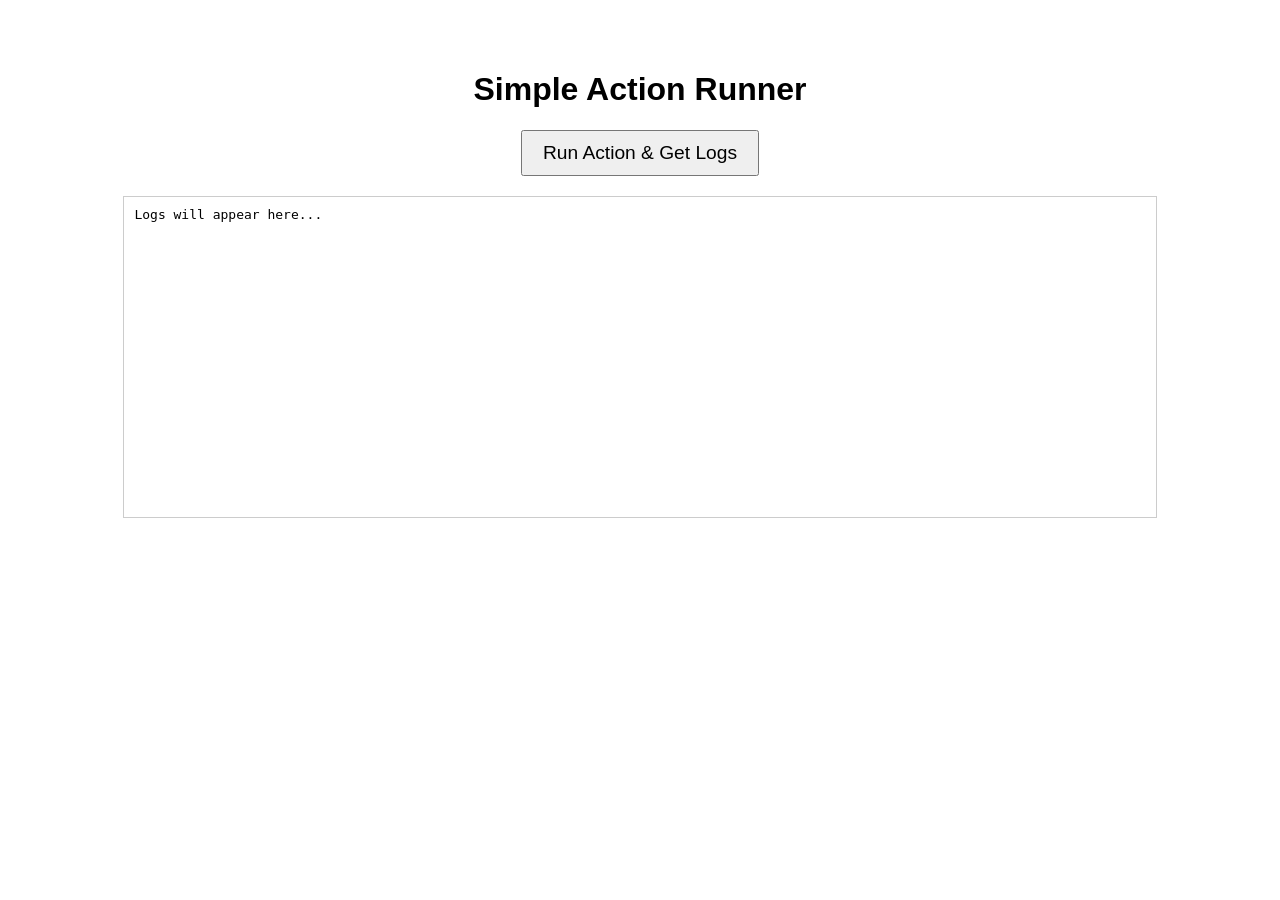
<file: pepperLife/html/simple_index.html>
<!DOCTYPE html>
<html lang="en">
<head>
    <meta charset="UTF-8">
    <meta name="viewport" content="width=device-width, initial-scale=1.0">
    <title>Simple Button</title>
    <style>
        body { font-family: sans-serif; display: flex; flex-direction: column; align-items: center; margin-top: 50px; }
        button { font-size: 1.2em; padding: 10px 20px; }
        #logs { margin-top: 20px; width: 80%; height: 300px; border: 1px solid #ccc; overflow-y: scroll; white-space: pre-wrap; font-family: monospace; padding: 10px; }
    </style>
</head>
<body>

    <h1>Simple Action Runner</h1>
    <button id="actionButton">Run Action & Get Logs</button>
    <div id="logs">Logs will appear here...</div>

    <script>
        document.getElementById('actionButton').addEventListener('click', () => {
            const logDiv = document.getElementById('logs');
            logDiv.textContent = 'Requesting action...\n';

            fetch('/run-action')
                .then(response => response.text())
                .then(text => {
                    logDiv.textContent += text;
                })
                .catch(error => {
                    logDiv.textContent += 'Error: ' + error;
                });
        });
    </script>

</body>
</html>
</file>
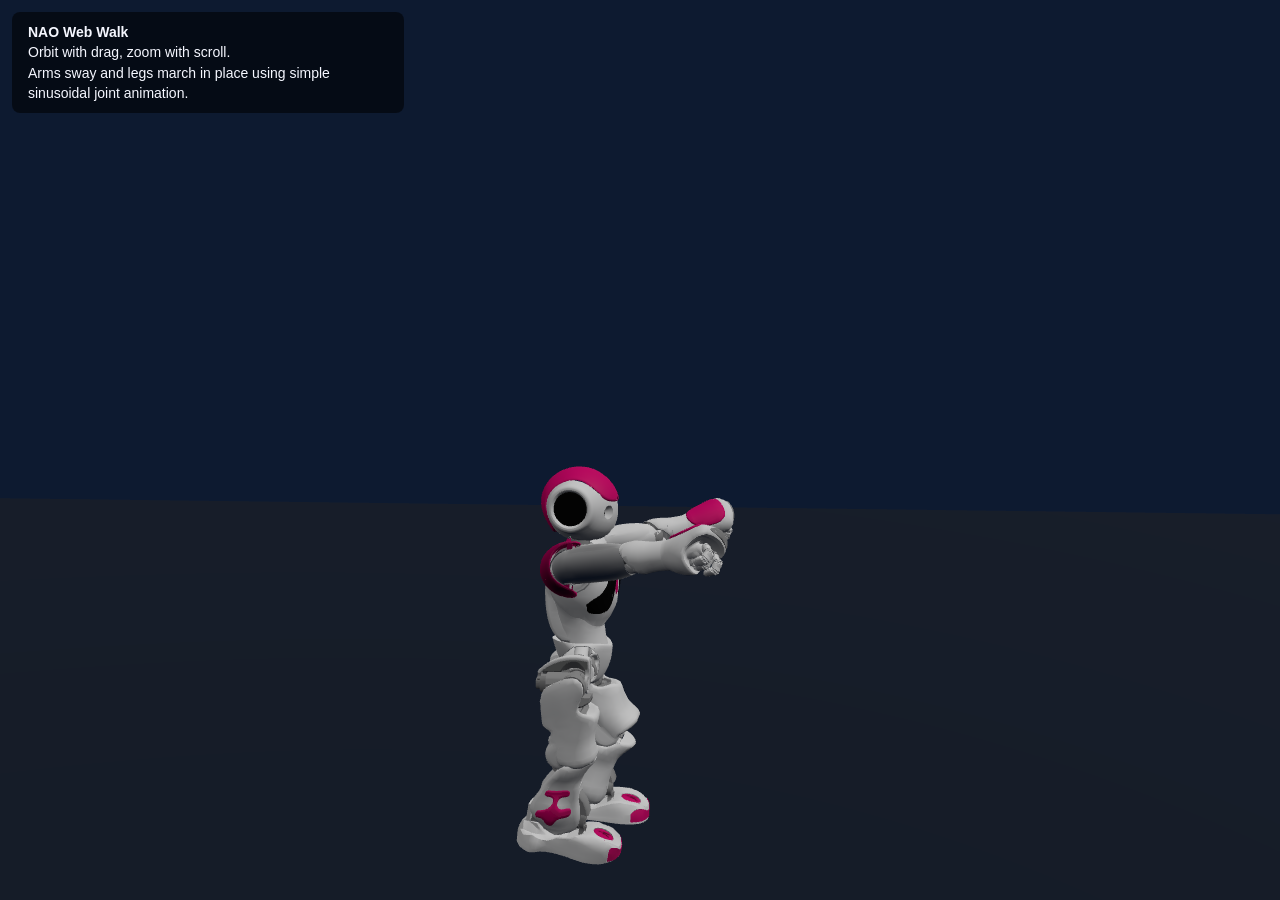
<file: pepperLife/html/modeles3D/nao/nao.html>
<!DOCTYPE html>
<html lang="en">
<head>
  <meta charset="utf-8" />
  <title>NAO Web Walk Demo</title>
  <style>
    html, body {
      margin: 0;
      height: 100%;
      overflow: hidden;
      background: #081423;
      color: #f5f7ff;
      font-family: Arial, sans-serif;
    }
    #info {
      position: absolute;
      top: 12px;
      left: 12px;
      max-width: 360px;
      padding: 10px 16px;
      border-radius: 8px;
      background: rgba(0, 0, 0, 0.55);
      font-size: 14px;
      line-height: 1.45;
    }
    canvas {
      display: block;
    }
  </style>
</head>
<body>
  <div id="info">
    <strong>NAO Web Walk</strong><br />
    Orbit with drag, zoom with scroll.<br />
    Arms sway and legs march in place using simple sinusoidal joint animation.
  </div>
  <script type="importmap">
    {
      "imports": {
        "three": "../../vendor/three/build/three.module.js",
        "three/examples/jsm/controls/OrbitControls.js": "../../vendor/three/examples/jsm/controls/OrbitControls.js",
        "three/examples/jsm/loaders/GLTFLoader.js": "../../vendor/three/examples/jsm/loaders/GLTFLoader.js"
      }
    }
  </script>
  <script type="module">
    import * as THREE from 'three';
    import { OrbitControls } from 'three/examples/jsm/controls/OrbitControls.js';
    import { GLTFLoader } from 'three/examples/jsm/loaders/GLTFLoader.js';

    const renderer = new THREE.WebGLRenderer({ antialias: true });
    renderer.setPixelRatio(window.devicePixelRatio || 1);
    renderer.setSize(window.innerWidth, window.innerHeight);
    if ('outputColorSpace' in renderer) {
      renderer.outputColorSpace = THREE.SRGBColorSpace;
    } else if ('outputEncoding' in renderer) {
      renderer.outputEncoding = THREE.sRGBEncoding;
    }
    document.body.appendChild(renderer.domElement);

    const scene = new THREE.Scene();
    scene.background = new THREE.Color(0x0d1a30);

    const camera = new THREE.PerspectiveCamera(45, window.innerWidth / window.innerHeight, 0.1, 100);
    camera.position.set(1.6, 1.1, 2.1);

    const controls = new OrbitControls(camera, renderer.domElement);
    controls.target.set(0.0, 0.7, 0.0);
    controls.update();

    scene.add(new THREE.HemisphereLight(0xffffff, 0x1b2435, 0.92));

    const dirLight = new THREE.DirectionalLight(0xffffff, 0.85);
    dirLight.position.set(2.3, 3.0, 1.4);
    scene.add(dirLight);

    const ground = new THREE.Mesh(
      new THREE.PlaneGeometry(10, 10),
      new THREE.MeshStandardMaterial({ color: 0x162235, roughness: 0.92, metalness: 0.0 })
    );
    ground.rotation.x = -Math.PI / 2;
    ground.position.y = -0.01;
    scene.add(ground);

    const loader = new GLTFLoader();
    const jointConfigs = [
      // Arms & head
      { name: 'LShoulderPitch_link', axis: new THREE.Vector3(1, 0, 0), amplitude: 0.45, phase: Math.PI, speed: 0.95 },
      { name: 'RShoulderPitch_link', axis: new THREE.Vector3(1, 0, 0), amplitude: 0.45, phase: 0, speed: 0.95 },
      { name: 'LShoulderRoll_link', axis: new THREE.Vector3(0, 0, 1), amplitude: 0.28, phase: Math.PI / 2, speed: 1.05, offset: 0.08 },
      { name: 'RShoulderRoll_link', axis: new THREE.Vector3(0, 0, 1), amplitude: 0.28, phase: -Math.PI / 2, speed: 1.05, offset: -0.08 },
      { name: 'LElbowYaw_link', axis: new THREE.Vector3(0, 0, 1), amplitude: 0.25, phase: Math.PI / 3, speed: 1.2 },
      { name: 'RElbowYaw_link', axis: new THREE.Vector3(0, 0, 1), amplitude: 0.25, phase: -Math.PI / 3, speed: 1.2 },
      { name: 'LElbowRoll_link', axis: new THREE.Vector3(0, 0, 1), amplitude: 0.35, phase: Math.PI / 2, speed: 1.1, offset: -0.15 },
      { name: 'RElbowRoll_link', axis: new THREE.Vector3(0, 0, 1), amplitude: 0.35, phase: -Math.PI / 2, speed: 1.1, offset: 0.15 },
      { name: 'HeadYaw_link', axis: new THREE.Vector3(0, 1, 0), amplitude: 0.35, phase: 0, speed: 0.6 },
      { name: 'HeadPitch_link', axis: new THREE.Vector3(1, 0, 0), amplitude: 0.2, phase: Math.PI / 2, speed: 0.75, offset: 0.05 },
      // Legs
      { name: 'LHipPitch_link', axis: new THREE.Vector3(0, 0, 1), amplitude: 0.30, phase: 0, speed: 1.6, invert: true, offset: 0.1 },
      { name: 'RHipPitch_link', axis: new THREE.Vector3(0, 0, 1), amplitude: 0.30, phase: Math.PI, speed: 1.6, invert: true, offset: 0.1 },
      { name: 'LKneePitch_link', axis: new THREE.Vector3(0, 0, 1), amplitude: 0.45, phase: 0, speed: 1.6, baseOffset: 0.3, clampPositive: true },
      { name: 'RKneePitch_link', axis: new THREE.Vector3(0, 0, 1), amplitude: 0.45, phase: Math.PI, speed: 1.6, baseOffset: 0.3, clampPositive: true, invertClamp: true },
      { name: 'LAnklePitch_link', axis: new THREE.Vector3(0, 0, 1), amplitude: 0.22, phase: Math.PI, speed: 1.6, offset: -0.1 },
      { name: 'RAnklePitch_link', axis: new THREE.Vector3(0, 0, 1), amplitude: 0.22, phase: 0, speed: 1.6, offset: -0.1 }
    ];

    const clock = new THREE.Clock();
    const jointState = new Map();

    function createController(node, axis) {
      if (!node) return null;
      return {
        object: node,
        initial: node.quaternion.clone(),
        axis: axis.clone().normalize()
      };
    }

    function applyController(ctrl, angle) {
      if (!ctrl) return;
      ctrl.object.quaternion.copy(ctrl.initial);
      const delta = new THREE.Quaternion().setFromAxisAngle(ctrl.axis, angle);
      ctrl.object.quaternion.multiply(delta);
    }

    loader.load(
      'nao.glb',
      (gltf) => {
        const modelRoot = new THREE.Group();
        modelRoot.name = 'NAORoot';
        modelRoot.add(gltf.scene);
        scene.add(modelRoot);

        gltf.scene.rotation.set(-Math.PI / 2, 0, 0);
        gltf.scene.updateMatrixWorld(true);

        const bbox = new THREE.Box3().setFromObject(gltf.scene);
        const center = bbox.getCenter(new THREE.Vector3());
        const size = bbox.getSize(new THREE.Vector3());
        gltf.scene.position.sub(center);
        gltf.scene.position.y += size.y * 0.5;

        const focusY = Math.max(size.y * 0.45, 0.6);
        controls.target.set(0, focusY, 0);
        controls.update();

        const maxDim = Math.max(size.x, size.y, size.z, 0.6);
        const fov = camera.fov * (Math.PI / 180);
        const cameraDistance = maxDim / Math.tan(fov / 2) + 0.2;
        camera.position.set(0.2, focusY + size.y * 0.15, cameraDistance);
        camera.lookAt(controls.target);

        const nodeLookup = new Map();
        gltf.scene.traverse((obj) => {
          if (obj.name) {
            const list = nodeLookup.get(obj.name) || [];
            list.push(obj);
            nodeLookup.set(obj.name, list);
          }
        });

        jointConfigs.forEach((cfg) => {
          const nodes = nodeLookup.get(cfg.name);
          if (!nodes || !nodes.length) return;
          const controller = createController(nodes[0], cfg.axis);
          if (!controller) return;
      jointState.set(cfg.name, {
        controller,
        amplitude: cfg.amplitude || 0,
        phase: cfg.phase || 0,
        speed: cfg.speed || 1,
        offset: cfg.offset || 0,
        baseOffset: cfg.baseOffset || 0,
        clampPositive: cfg.clampPositive || false,
        invertClamp: cfg.invertClamp || false,
        invert: cfg.invert || false
      });
        });

        console.log('NAO loaded. Joint controllers:', Array.from(jointState.keys()));
      },
      undefined,
      (err) => console.error('Failed to load nao.glb', err)
    );

    function updateJoints(time) {
      jointState.forEach((state, name) => {
        let angle = Math.sin(time * state.speed + state.phase) * state.amplitude + state.offset;
        if (state.baseOffset) {
          angle = state.baseOffset + angle;
        }
        if (state.invert) {
          angle = -angle;
        }
        if (state.clampPositive) {
          if (state.invertClamp) {
            angle = Math.min(0, angle);
          } else {
            angle = Math.max(0, angle);
          }
        }
        applyController(state.controller, angle);
      });
    }

    function animate() {
      requestAnimationFrame(animate);
      const elapsed = clock.getElapsedTime();
      updateJoints(elapsed);
      controls.update();
      renderer.render(scene, camera);
    }

    animate();

    window.addEventListener('resize', () => {
      camera.aspect = window.innerWidth / window.innerHeight;
      camera.updateProjectionMatrix();
      renderer.setSize(window.innerWidth, window.innerHeight);
    });
  </script>
</body>
</html>
</file>
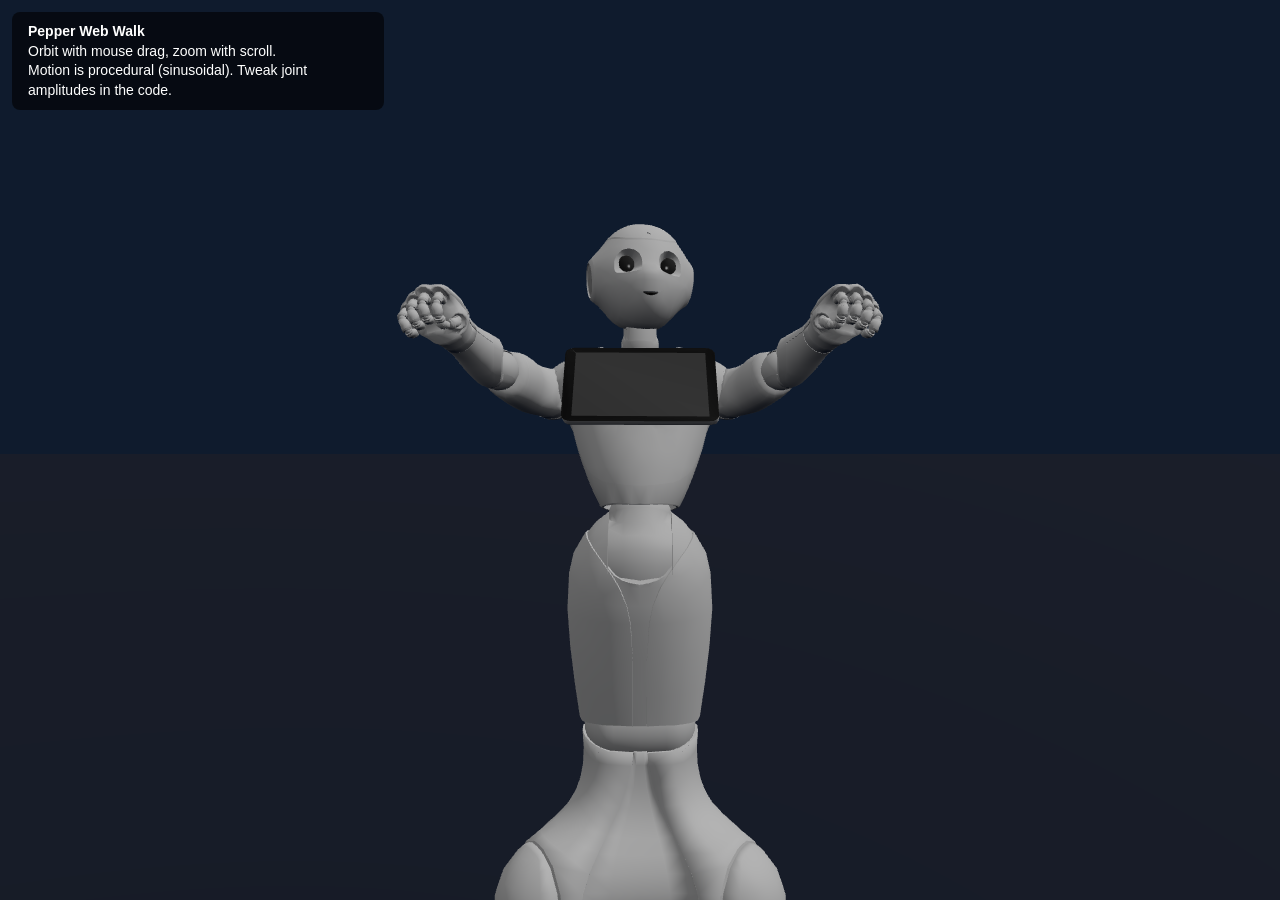
<file: pepperLife/html/modeles3D/pepper/pepper.html>
<!DOCTYPE html>
<html lang="en">
<head>
  <meta charset="utf-8" />
  <title>Pepper Web Walk Demo</title>
  <style>
    html, body {
      margin: 0;
      height: 100%;
      overflow: hidden;
      background: #0b1524;
      color: #ffffff;
      font-family: Arial, sans-serif;
    }
    #info {
      position: absolute;
      top: 12px;
      left: 12px;
      max-width: 340px;
      padding: 10px 16px;
      border-radius: 8px;
      background: rgba(0, 0, 0, 0.6);
      font-size: 14px;
      line-height: 1.4;
    }
    canvas {
      display: block;
    }
  </style>
</head>
<body>
  <div id="info">
    <strong>Pepper Web Walk</strong><br />
    Orbit with mouse drag, zoom with scroll.<br />
    Motion is procedural (sinusoidal). Tweak joint amplitudes in the code.
  </div>
  <script type="importmap">
    {
      "imports": {
        "three": "../../vendor/three/build/three.module.js",
        "three/examples/jsm/controls/OrbitControls.js": "../../vendor/three/examples/jsm/controls/OrbitControls.js",
        "three/examples/jsm/loaders/GLTFLoader.js": "../../vendor/three/examples/jsm/loaders/GLTFLoader.js"
      }
    }
  </script>
  <script type="module">
    import * as THREE from 'three';
    import { OrbitControls } from 'three/examples/jsm/controls/OrbitControls.js';
    import { GLTFLoader } from 'three/examples/jsm/loaders/GLTFLoader.js';

    const renderer = new THREE.WebGLRenderer({ antialias: true });
    renderer.setPixelRatio(window.devicePixelRatio || 1);
    renderer.setSize(window.innerWidth, window.innerHeight);
    if ('outputColorSpace' in renderer) {
      renderer.outputColorSpace = THREE.SRGBColorSpace;
    } else if ('outputEncoding' in renderer) {
      renderer.outputEncoding = THREE.sRGBEncoding;
    }
    document.body.appendChild(renderer.domElement);

    const scene = new THREE.Scene();
    scene.background = new THREE.Color(0x0f1b2d);

    const camera = new THREE.PerspectiveCamera(45, window.innerWidth / window.innerHeight, 0.1, 100);
    camera.position.set(1.8, 1.2, 2.5);

    const controls = new OrbitControls(camera, renderer.domElement);
    controls.target.set(0.0, 0.95, 0);
    controls.update();

    scene.add(new THREE.HemisphereLight(0xffffff, 0x1c2433, 0.85));

    const dirLight = new THREE.DirectionalLight(0xffffff, 0.9);
    dirLight.position.set(2.5, 3.0, 1.2);
    scene.add(dirLight);

    const ground = new THREE.Mesh(
      new THREE.PlaneGeometry(12, 12),
      new THREE.MeshStandardMaterial({ color: 0x1a2235, roughness: 0.92, metalness: 0.0 })
    );
    ground.rotation.x = -Math.PI / 2;
    ground.position.y = -0.005;
    scene.add(ground);

    const loader = new GLTFLoader();
    const jointConfigs = [
      { name: 'LShoulderPitch_link', axis: new THREE.Vector3(1, 0, 0), amplitude: 0.45, phase: Math.PI, offset: 0.0 },
      { name: 'RShoulderPitch_link', axis: new THREE.Vector3(1, 0, 0), amplitude: 0.45, phase: 0.0, offset: 0.0 },
      { name: 'LShoulderRoll_link', axis: new THREE.Vector3(0, 0, 1), amplitude: 0.25, phase: Math.PI / 2, offset: 0.1 },
      { name: 'RShoulderRoll_link', axis: new THREE.Vector3(0, 0, 1), amplitude: 0.25, phase: -Math.PI / 2, offset: -0.1 },
      { name: 'HeadYaw_link', axis: new THREE.Vector3(0, 1, 0), amplitude: 0.25, phase: 0.0, offset: 0.0 },
      { name: 'HeadPitch_link', axis: new THREE.Vector3(1, 0, 0), amplitude: 0.15, phase: Math.PI / 2, offset: 0.05 }
    ];

    const baseNodeNames = [
      'AccelerometerBase',
      'Battery',
      'Bumper/Back',
      'Bumper/FrontLeft',
      'Bumper/FrontRight',
      'DeadAngle/Left',
      'DeadAngle/Right',
      'GyrometerBaseX',
      'GyrometerBaseY',
      'GyrometerBaseZ',
      'LaserSensor/Front',
      'LaserSensor/Left',
      'LaserSensor/Right',
      'LaserSensor/Shovel',
      'LaserSensor/VerticalLeft',
      'LaserSensor/VerticalRight',
      'PowerHatch',
      'Sonar/Back',
      'Sonar/Front',
      'KneePitch',
      'KneePitch_link_visual_0',
      'Leg',
      'WheelB_link',
      'WheelFL_link',
      'WheelFR_link'
    ];

    const jointState = new Map();
    const clock = new THREE.Clock();

    const hipControllers = {
      kneePivot: null,
      upperBody: null,
      upperPivot: null
    };

    const baseCompensation = {
      helper: null,
      knee: null,
      worldMatrix: new THREE.Matrix4(),
      worldScale: new THREE.Vector3()
    };

    const scratchQuatA = new THREE.Quaternion();
    const scratchQuatB = new THREE.Quaternion();
    const pitchAxis = new THREE.Vector3(0, 1, 0);
    const rollAxis = new THREE.Vector3(0, 0, 1);
    const scratchAxisQuat = new THREE.Quaternion();
    const scratchMatrix = new THREE.Matrix4();
    const scratchScale = new THREE.Vector3();
    const scratchVector = new THREE.Vector3();

    function createController(node, axis) {
      if (!node) return null;
      return {
        object: node,
        initial: node.quaternion.clone(),
        axis: axis.clone().normalize()
      };
    }

    function applyController(ctrl, angle) {
      if (!ctrl) return;
      ctrl.object.quaternion.copy(ctrl.initial);
      scratchAxisQuat.setFromAxisAngle(ctrl.axis, angle);
      ctrl.object.quaternion.multiply(scratchAxisQuat);
    }

    loader.load(
      'pepper.glb',
      (gltf) => {
        const modelRoot = new THREE.Group();
        modelRoot.name = 'PepperRoot';
        modelRoot.add(gltf.scene);
        scene.add(modelRoot);

        gltf.scene.rotation.set(-Math.PI / 2, 0, 0);
        gltf.scene.updateMatrixWorld(true);

        const bbox = new THREE.Box3().setFromObject(gltf.scene);
        const center = bbox.getCenter(new THREE.Vector3());
        const size = bbox.getSize(new THREE.Vector3());

        gltf.scene.position.sub(center);
        gltf.scene.position.y += size.y * 0.5;
        modelRoot.rotation.y = -Math.PI / 2;
        modelRoot.updateMatrixWorld(true);

        const focusY = Math.max(size.y * 0.48, 0.8);
        controls.target.set(0, focusY, 0);

        const maxDim = Math.max(size.x, size.y, size.z, 1.0);
        const halfMax = maxDim / 2;
        const fov = camera.fov * (Math.PI / 180);
        let cameraDistance = halfMax / Math.tan(fov / 2);
        cameraDistance = cameraDistance * 1.05 + 0.15;
        controls.minDistance = Math.max(maxDim * 0.4, 0.6);
        controls.maxDistance = Math.max(maxDim * 3.0, controls.minDistance + 1.2);
        const cameraHeight = focusY + Math.max(size.y * 0.18, 0.12);
        camera.position.set(0, cameraHeight, cameraDistance);
        controls.update();
        camera.lookAt(controls.target);

        gltf.scene.traverse((obj) => {
          jointConfigs.forEach((cfg) => {
            if (!jointState.has(cfg.name) && obj.name === cfg.name) {
              jointState.set(cfg.name, {
                object: obj,
                initial: obj.quaternion.clone(),
                axis: cfg.axis.clone().normalize(),
                amplitude: cfg.amplitude,
                phase: cfg.phase,
                offset: cfg.offset || 0.0,
                positiveOnly: Boolean(cfg.positiveOnly)
              });
            }
          });
        });

        const findNode = (name) => gltf.scene.getObjectByName(name);
        const kneeNode = findNode('KneePitch_link');
        const upperBodyNode = findNode('PepperUpperBody');
        if (upperBodyNode) {
          const upperParent = upperBodyNode.parent;
          const upperPivot = new THREE.Group();
          upperPivot.name = 'PepperUpperBodyPivot';
          const originalPosition = upperBodyNode.position.clone();
          upperPivot.position.set(0, 0, 0);
          upperParent.add(upperPivot);
          upperPivot.add(upperBodyNode);
          upperBodyNode.position.copy(originalPosition);
          upperPivot.updateMatrixWorld(true);
          upperBodyNode.updateMatrixWorld(true);
          hipControllers.upperPivot = {
            object: upperPivot,
            initial: upperPivot.quaternion.clone()
          };
          hipControllers.upperBody = {
            object: upperBodyNode,
            initial: upperBodyNode.quaternion.clone()
          };
        }

        const aboveKneeNode = findNode('PepperAboveKnee');
        if (kneeNode && aboveKneeNode && hipControllers.upperPivot) {
          const kneePivot = new THREE.Group();
          kneePivot.name = 'PepperKneePivot';
          const torsoNode = findNode('Torso_link') || aboveKneeNode.parent;

          torsoNode.add(kneePivot);

          const kneeWorldPos = new THREE.Vector3();
          kneeNode.getWorldPosition(kneeWorldPos);
          torsoNode.worldToLocal(kneeWorldPos);
          kneePivot.position.copy(kneeWorldPos);

          kneePivot.attach(aboveKneeNode);

          kneePivot.updateMatrixWorld(true);
          aboveKneeNode.updateMatrixWorld(true);

          const upperPivotObj = hipControllers.upperPivot.object;
          upperPivotObj.updateMatrixWorld(true);
          hipControllers.upperPivot.initial = upperPivotObj.quaternion.clone();

          hipControllers.kneePivot = createController(kneePivot, pitchAxis.clone());
        }

        if (kneeNode) {
          const baseHelper = new THREE.Group();
          baseHelper.name = 'PepperBaseHelper';
          kneeNode.add(baseHelper);

          const baseNodes = baseNodeNames
            .map((name) => gltf.scene.getObjectByName(name))
            .filter(Boolean);
          baseNodes.forEach((node) => baseHelper.attach(node));

          scene.updateMatrixWorld(true);
          baseCompensation.worldMatrix.copy(baseHelper.matrixWorld);
          baseCompensation.worldMatrix.decompose(
            scratchVector,
            scratchQuatA,
            baseCompensation.worldScale
          );
          baseCompensation.helper = baseHelper;
          baseCompensation.knee = kneeNode;
        }

        console.log('Pepper loaded. Animated joints:', Array.from(jointState.keys()));
      },
      undefined,
      (error) => {
        console.error('Unable to load pepper.glb', error);
      }
    );

    function updateUpperBody(pitchAngle, rollAngle) {
      const pivot = hipControllers.upperPivot;
      if (!pivot) return;

      pivot.object.quaternion.copy(pivot.initial);
      scratchQuatA.setFromAxisAngle(pitchAxis, pitchAngle);
      scratchQuatB.setFromAxisAngle(rollAxis, rollAngle);
      pivot.object.quaternion.multiply(scratchQuatA);
      pivot.object.quaternion.multiply(scratchQuatB);

      const upper = hipControllers.upperBody;
      if (upper) {
        upper.object.quaternion.copy(upper.initial);
      }
    }

    function updateLowerBody(elapsed) {
      const torsoPitch = Math.sin(elapsed * 1.0) * 0.45;
      const torsoRoll = 0;
      const kneeDrive = Math.max(0, Math.sin(elapsed * 1.0 + Math.PI / 2)) * 0.45;

      applyController(hipControllers.kneePivot, kneeDrive);
      updateUpperBody(torsoPitch, torsoRoll);

      if (baseCompensation.helper && baseCompensation.knee) {
        scene.updateMatrixWorld(true);
        const helperParent = baseCompensation.helper.parent;
        if (helperParent) {
          helperParent.updateMatrixWorld(true);
          scratchMatrix.copy(helperParent.matrixWorld).invert().multiply(baseCompensation.worldMatrix);
          scratchMatrix.decompose(
            baseCompensation.helper.position,
            baseCompensation.helper.quaternion,
            scratchScale
          );
          baseCompensation.helper.scale.copy(baseCompensation.worldScale);
          baseCompensation.helper.updateMatrixWorld(true);
        }
      }
    }

    function updateArmsAndHead(t) {
      jointState.forEach((state) => {
        const raw = Math.sin(t * 1.6 + state.phase) * state.amplitude + state.offset;
        const angle = state.positiveOnly ? Math.max(0, raw) : raw;
        state.object.quaternion.copy(state.initial);
        scratchAxisQuat.setFromAxisAngle(state.axis, angle);
        state.object.quaternion.multiply(scratchAxisQuat);
      });
    }

    function animate() {
      requestAnimationFrame(animate);
      const elapsed = clock.getElapsedTime();

      updateArmsAndHead(elapsed);
      updateLowerBody(elapsed);

      renderer.render(scene, camera);
    }

    animate();

    window.addEventListener('resize', () => {
      camera.aspect = window.innerWidth / window.innerHeight;
      camera.updateProjectionMatrix();
      renderer.setSize(window.innerWidth, window.innerHeight);
    });
  </script>
</body>
</html>
</file>
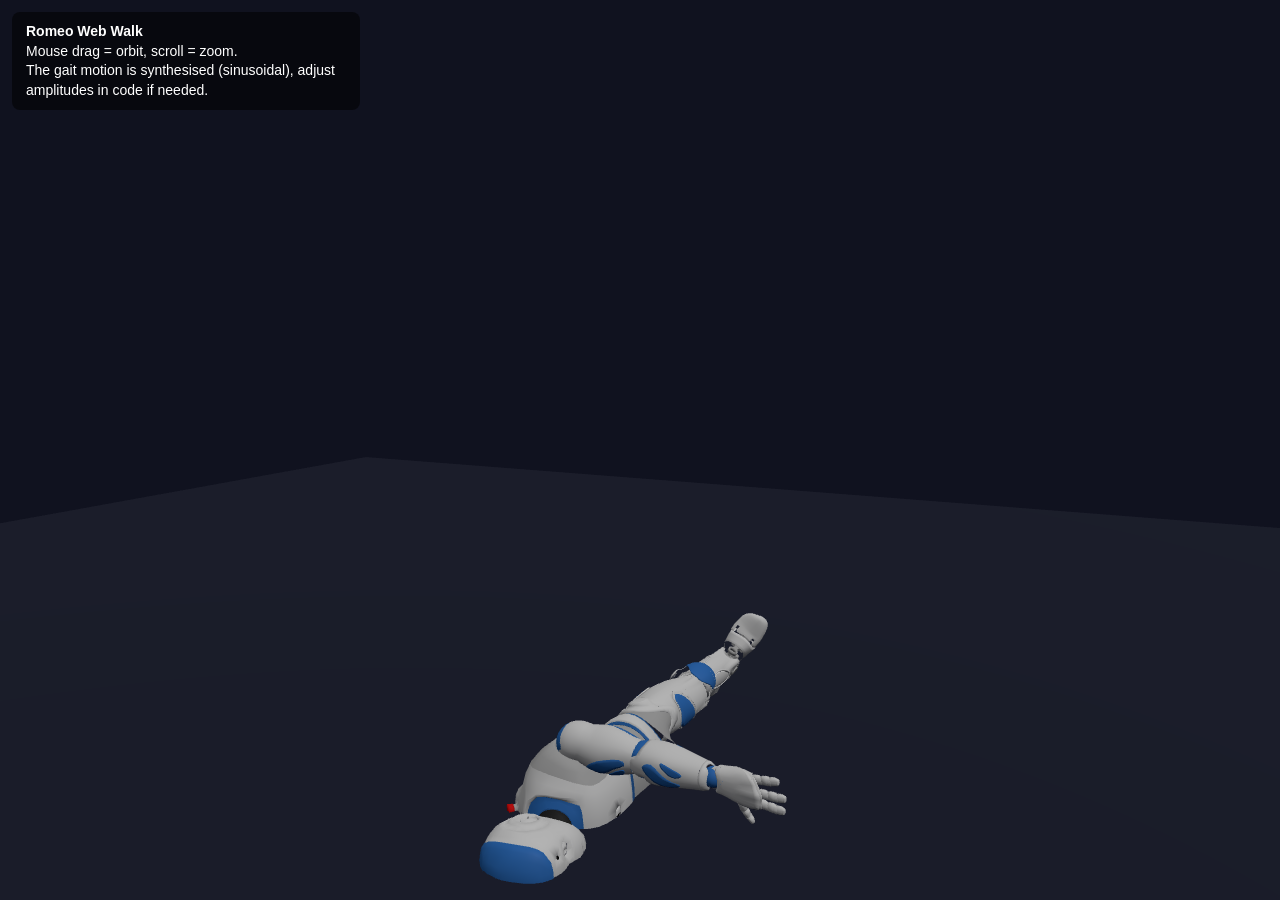
<file: pepperLife/html/modeles3D/romeo/romeo.html>
<!DOCTYPE html>
<html lang="en">
<head>
  <meta charset="utf-8" />
  <title>Romeo Web Walk Demo</title>
  <style>
    html, body {
      margin: 0;
      height: 100%;
      overflow: hidden;
      background: #0d0f1a;
      color: #fff;
      font-family: Arial, sans-serif;
    }
    #info {
      position: absolute;
      top: 12px;
      left: 12px;
      background: rgba(0, 0, 0, 0.55);
      padding: 10px 14px;
      border-radius: 8px;
      font-size: 14px;
      line-height: 1.4;
      max-width: 320px;
    }
    canvas {
      display: block;
    }
  </style>
</head>
<body>
  <div id="info">
    <strong>Romeo Web Walk</strong><br />
    Mouse drag&nbsp;= orbit, scroll&nbsp;= zoom.<br />
    The gait motion is synthesised (sinusoidal), adjust amplitudes in code if needed.
  </div>
  <script type="importmap">
    {
      "imports": {
        "three": "../../vendor/three/build/three.module.js",
        "three/examples/jsm/controls/OrbitControls.js": "../../vendor/three/examples/jsm/controls/OrbitControls.js",
        "three/examples/jsm/loaders/GLTFLoader.js": "../../vendor/three/examples/jsm/loaders/GLTFLoader.js"
      }
    }
  </script>
  <script type="module">
    import * as THREE from 'three';
    import { OrbitControls } from 'three/examples/jsm/controls/OrbitControls.js';
    import { GLTFLoader } from 'three/examples/jsm/loaders/GLTFLoader.js';

    const renderer = new THREE.WebGLRenderer({ antialias: true });
    renderer.setPixelRatio(window.devicePixelRatio);
    renderer.setSize(window.innerWidth, window.innerHeight);
    renderer.outputEncoding = THREE.sRGBEncoding;
    document.body.appendChild(renderer.domElement);

    const scene = new THREE.Scene();
    scene.background = new THREE.Color(0x10121f);

    const camera = new THREE.PerspectiveCamera(45, window.innerWidth / window.innerHeight, 0.1, 100);
    camera.position.set(1.4, 1.3, 2.4);

    const controls = new OrbitControls(camera, renderer.domElement);
    controls.target.set(0.2, 0.95, 0);
    controls.update();

    const hemiLight = new THREE.HemisphereLight(0xffffff, 0x20263a, 0.9);
    scene.add(hemiLight);

    const dirLight = new THREE.DirectionalLight(0xffffff, 0.9);
    dirLight.position.set(2, 3, 1);
    dirLight.castShadow = true;
    scene.add(dirLight);

    const ground = new THREE.Mesh(
      new THREE.PlaneGeometry(10, 10),
      new THREE.MeshStandardMaterial({ color: 0x1d2135, roughness: 0.9, metalness: 0.0 })
    );
    ground.rotateX(-Math.PI / 2);
    ground.position.y = 0.0;
    scene.add(ground);

    const loader = new GLTFLoader();
    const jointConfigs = [
      { name: 'LHipPitch_link', axis: new THREE.Vector3(1, 0, 0), amplitude: 0.35, phase: 0.0, offset: 0.0 },
      { name: 'RHipPitch_link', axis: new THREE.Vector3(1, 0, 0), amplitude: 0.35, phase: Math.PI, offset: 0.0 },
      { name: 'LKneePitch_link', axis: new THREE.Vector3(1, 0, 0), amplitude: 0.55, phase: 0.0, offset: 0.3, positiveOnly: true },
      { name: 'RKneePitch_link', axis: new THREE.Vector3(1, 0, 0), amplitude: 0.55, phase: Math.PI, offset: 0.3, positiveOnly: true },
      { name: 'LShoulderPitch_link', axis: new THREE.Vector3(1, 0, 0), amplitude: 0.25, phase: Math.PI, offset: 0.0 },
      { name: 'RShoulderPitch_link', axis: new THREE.Vector3(1, 0, 0), amplitude: 0.25, phase: 0.0, offset: 0.0 }
    ];

    const jointState = new Map();
    const clock = new THREE.Clock();

    loader.load(
      'romeo.glb',
      (gltf) => {
        scene.add(gltf.scene);
        gltf.scene.traverse((obj) => {
          jointConfigs.forEach((config) => {
            if (!jointState.has(config.name) && obj.name === config.name) {
              jointState.set(config.name, {
                object: obj,
                initial: obj.quaternion.clone(),
                axis: config.axis.clone().normalize(),
                amplitude: config.amplitude,
                phase: config.phase,
                offset: config.offset || 0.0,
                positiveOnly: Boolean(config.positiveOnly)
              });
            }
          });
        });
        console.log('Romeo loaded. Joint targets found:', Array.from(jointState.keys()));
      },
      undefined,
      (error) => {
        console.error('Failed to load romeo.glb', error);
      }
    );

    function updateJoints(time) {
      jointState.forEach((state, name) => {
        const raw = Math.sin(time * 1.6 + state.phase) * state.amplitude + state.offset;
        const angle = state.positiveOnly ? Math.max(0, raw) : raw;
        state.object.quaternion.copy(state.initial);
        const delta = new THREE.Quaternion().setFromAxisAngle(state.axis, angle);
        state.object.quaternion.multiply(delta);
      });
    }

    function animate() {
      requestAnimationFrame(animate);
      const elapsed = clock.getElapsedTime();
      updateJoints(elapsed);
      renderer.render(scene, camera);
    }

    animate();

    window.addEventListener('resize', () => {
      camera.aspect = window.innerWidth / window.innerHeight;
      camera.updateProjectionMatrix();
      renderer.setSize(window.innerWidth, window.innerHeight);
    });
  </script>
</body>
</html>
</file>
